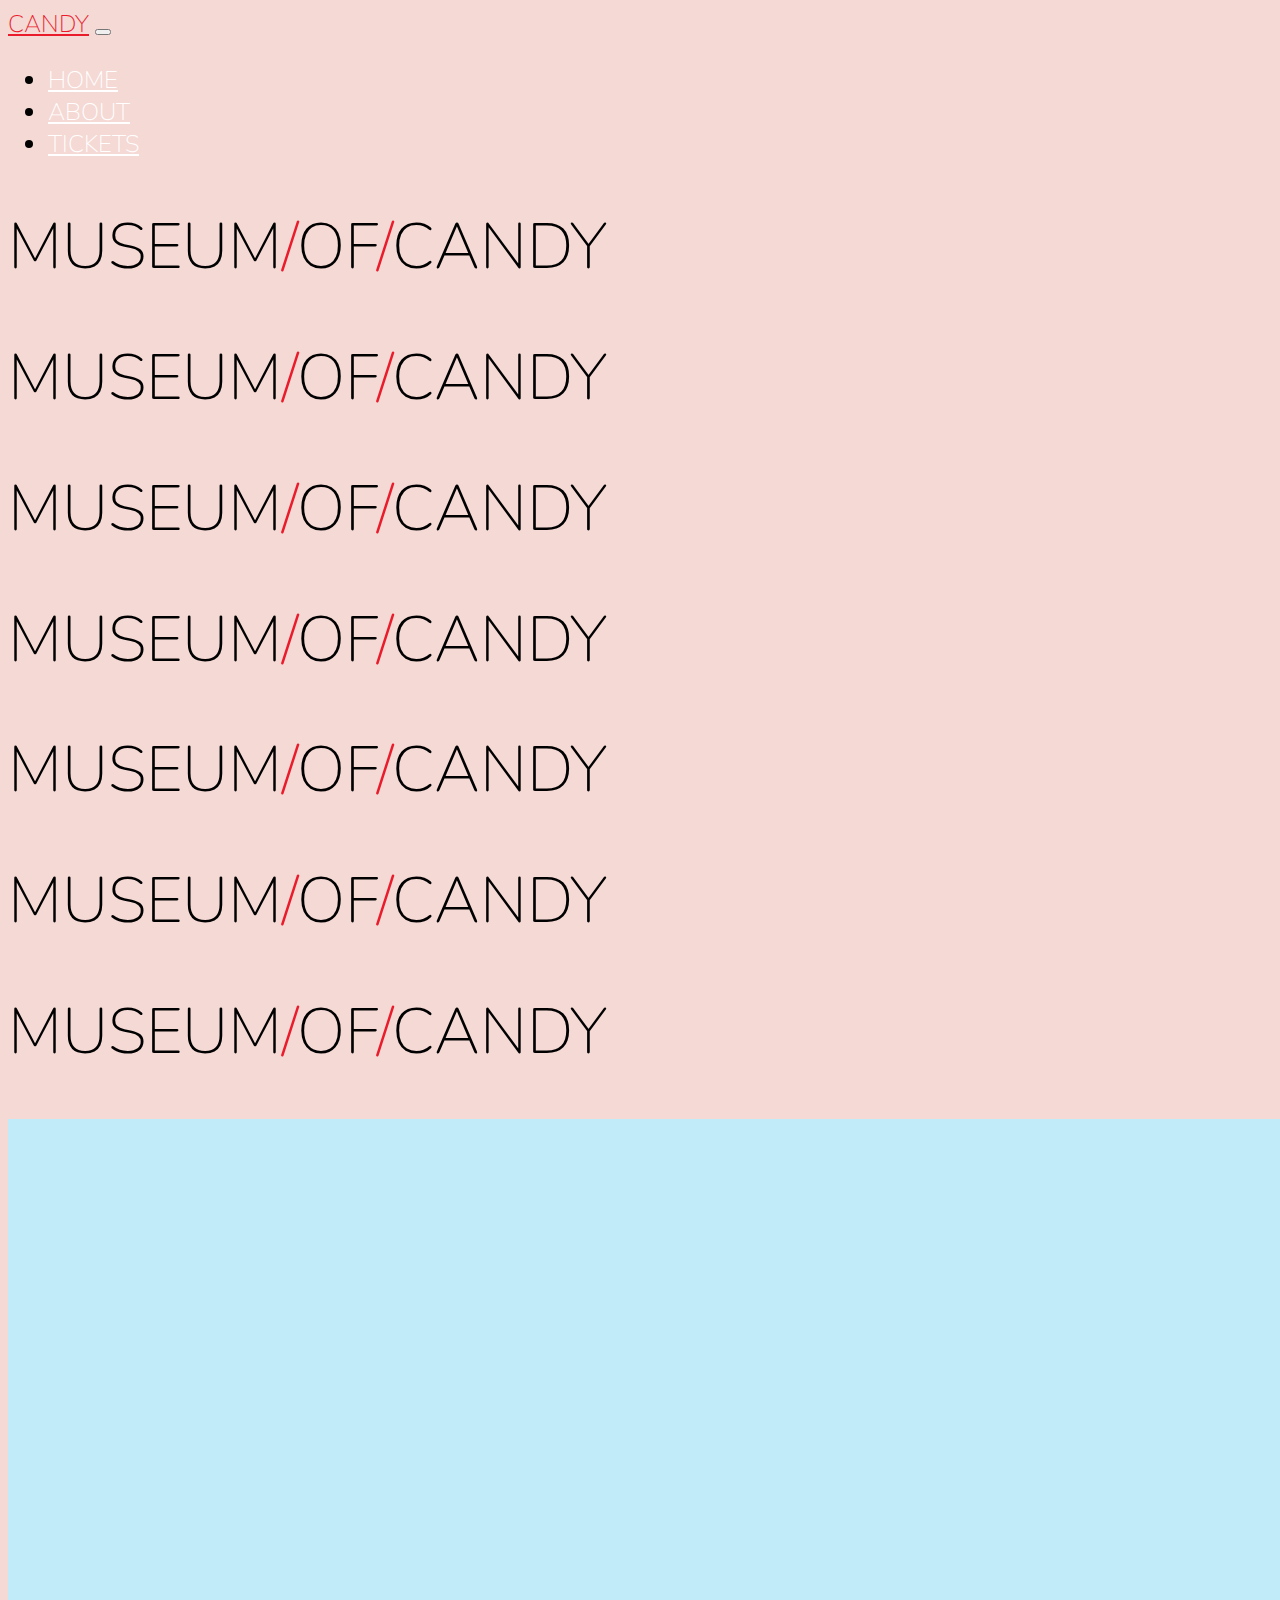
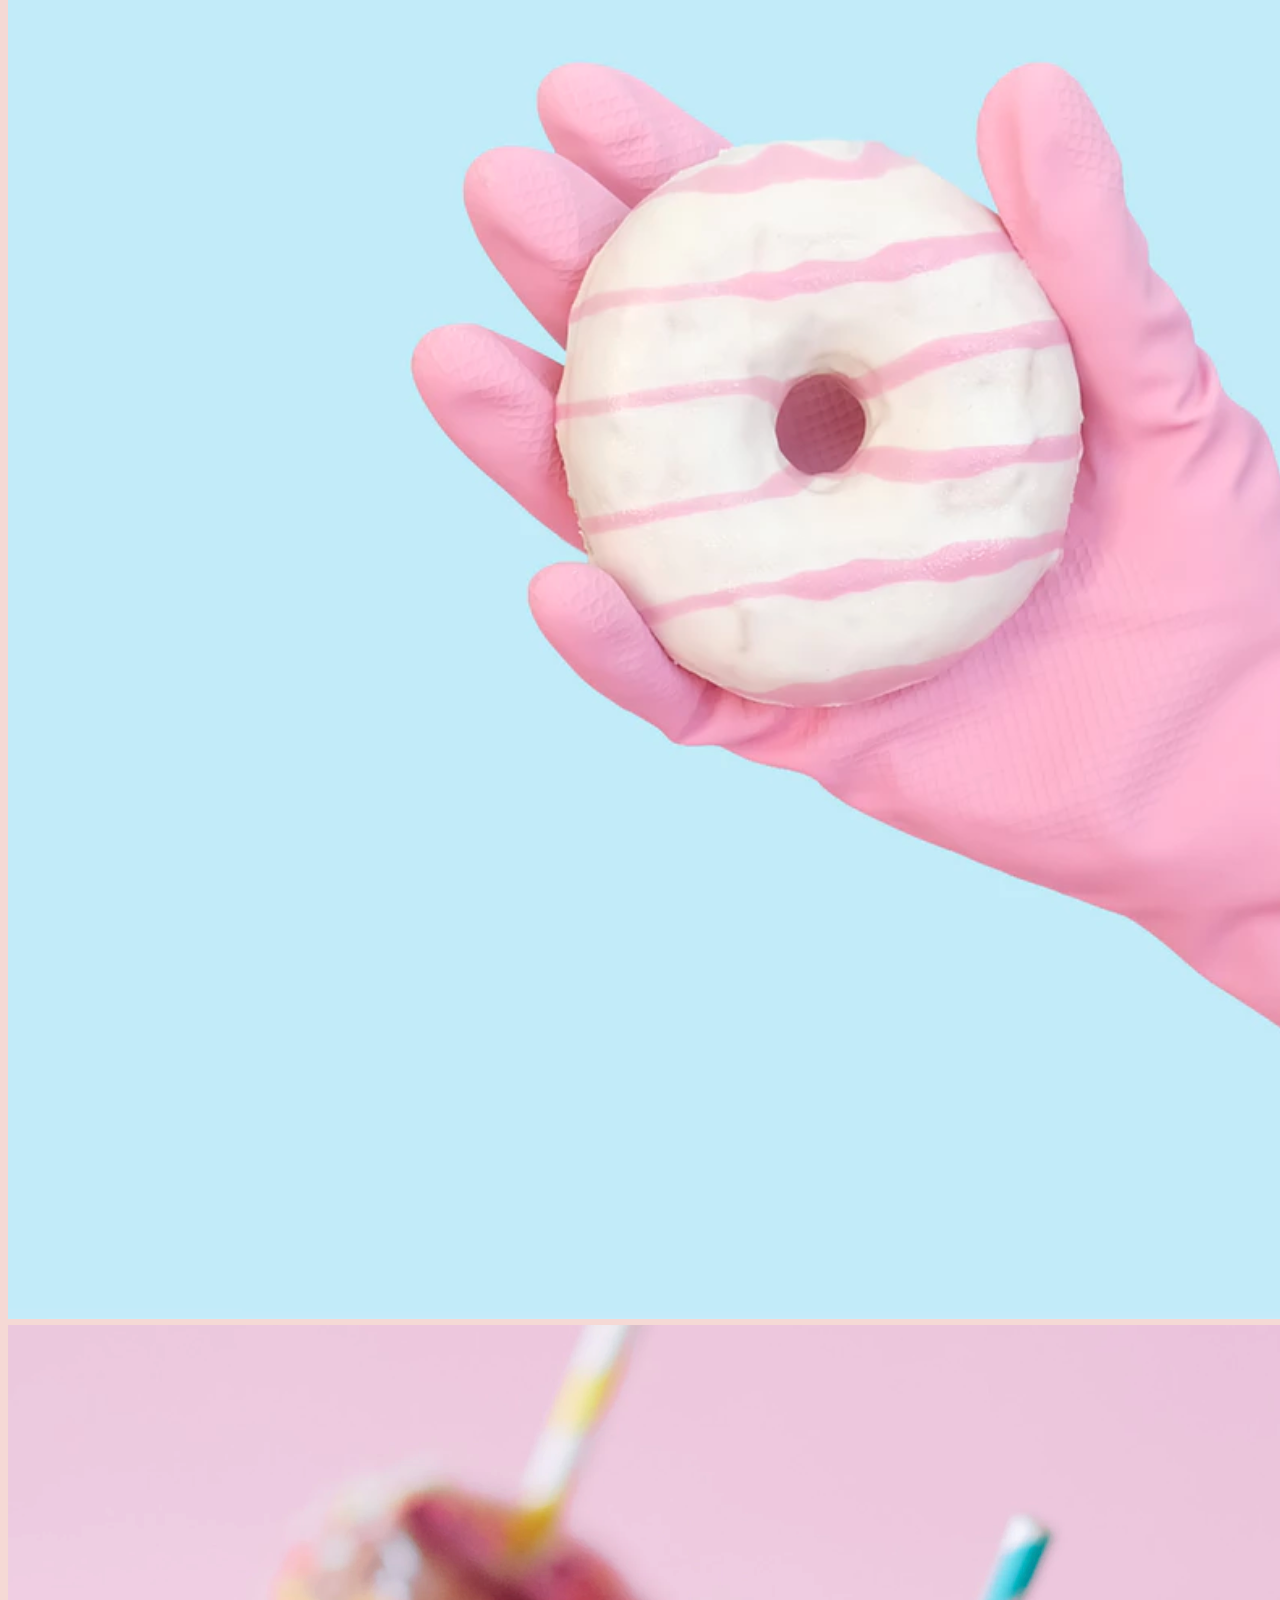
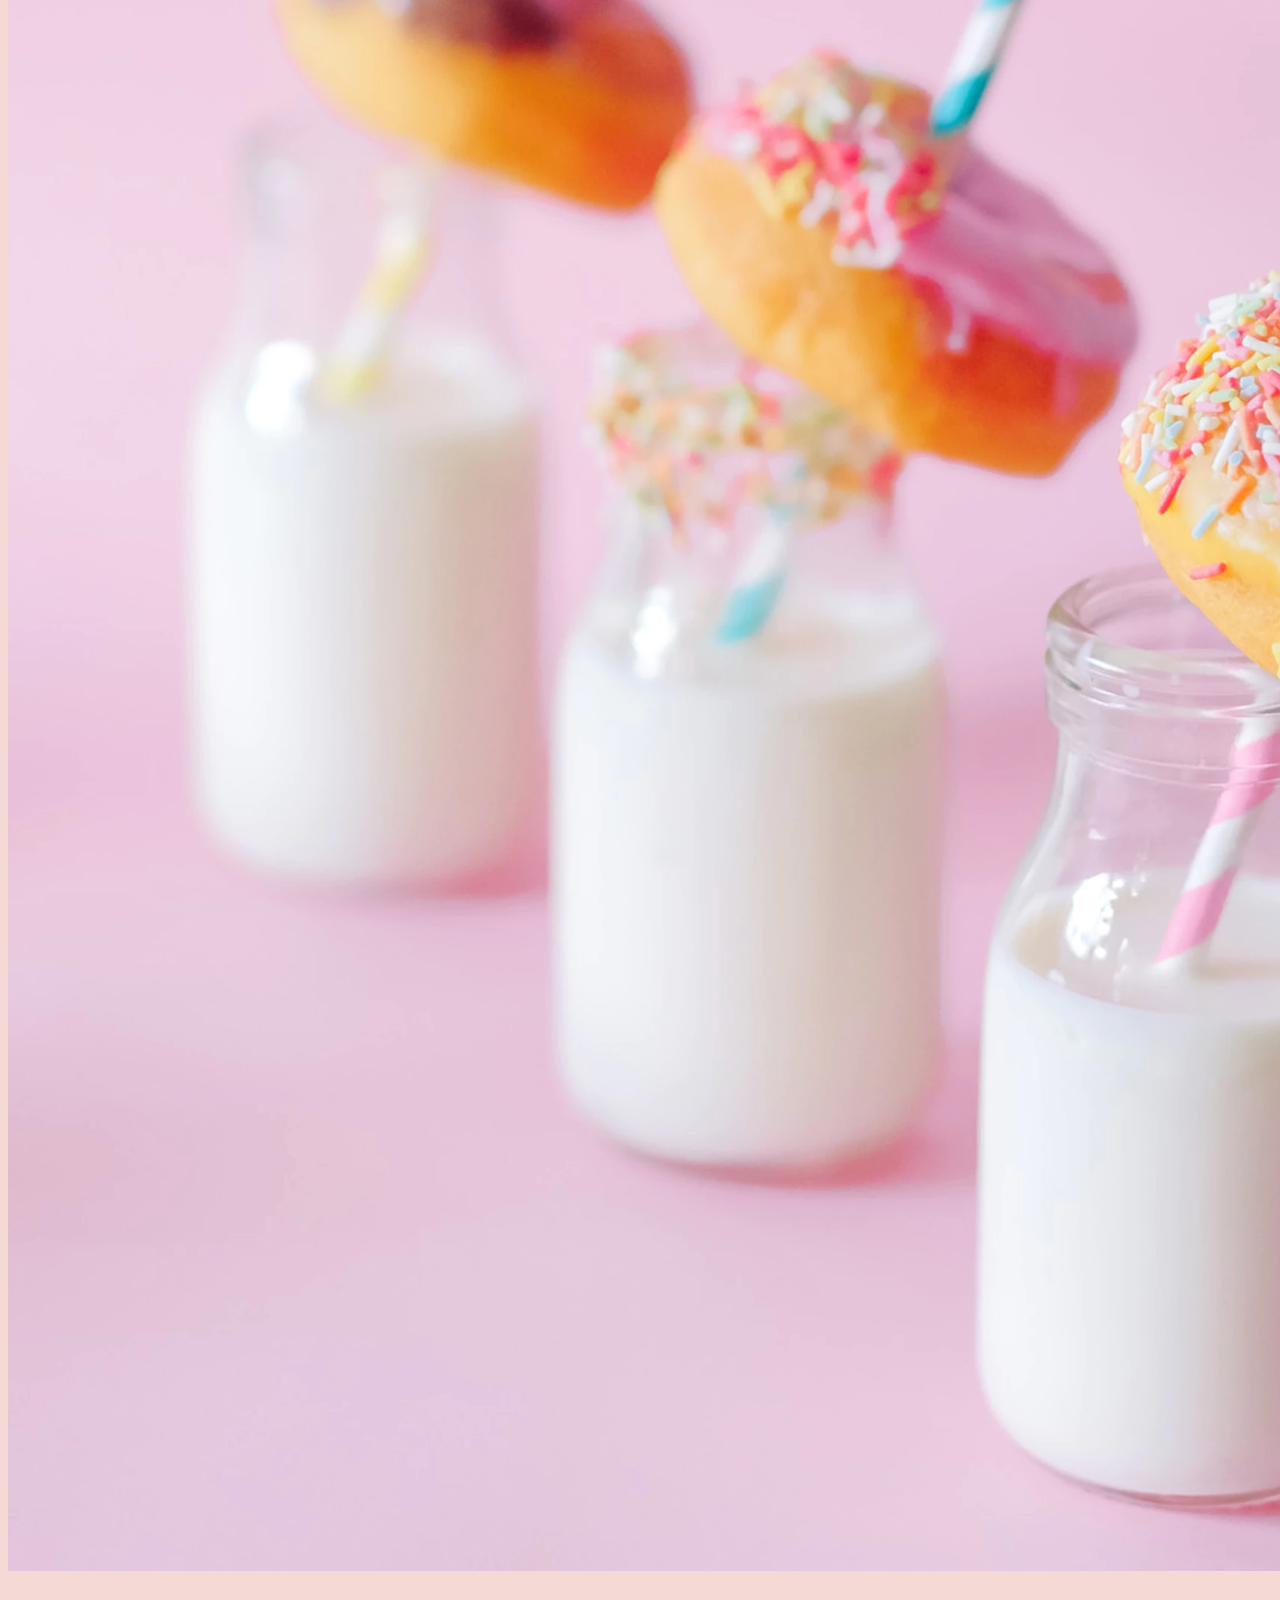
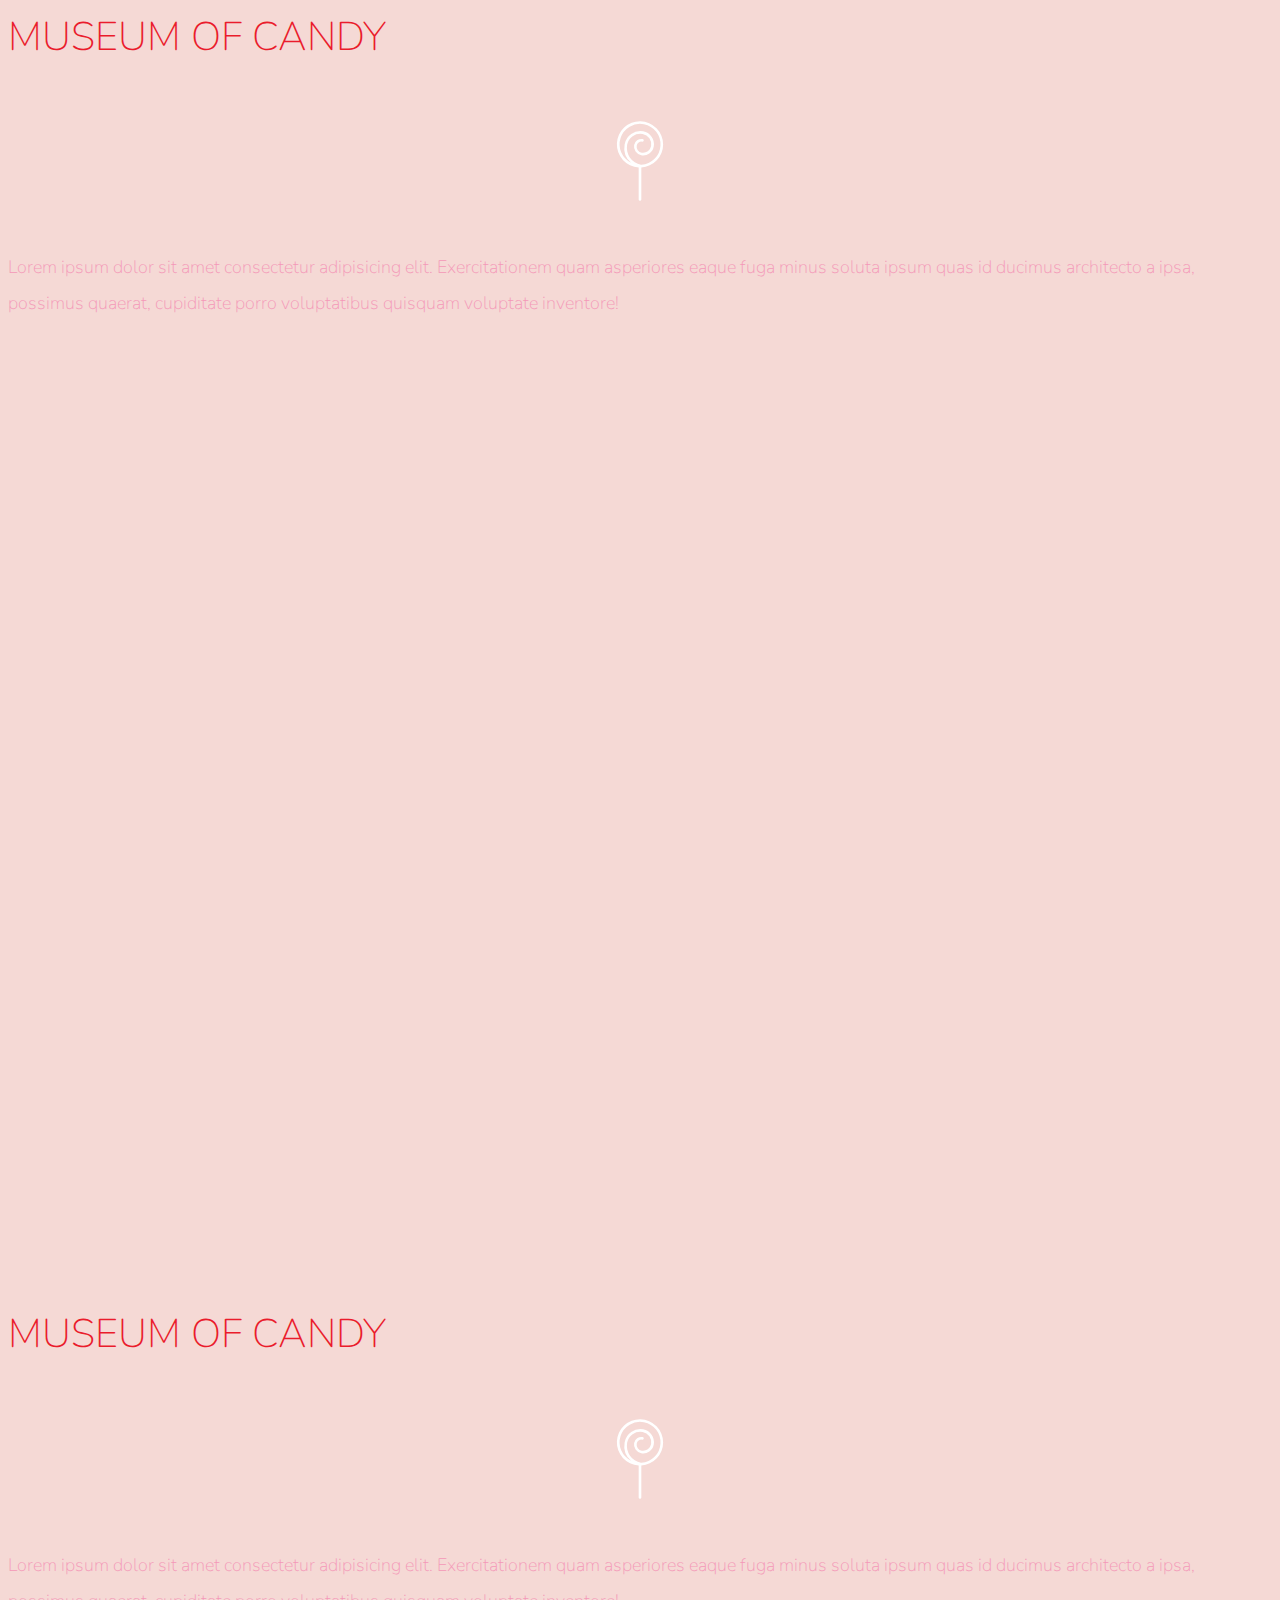
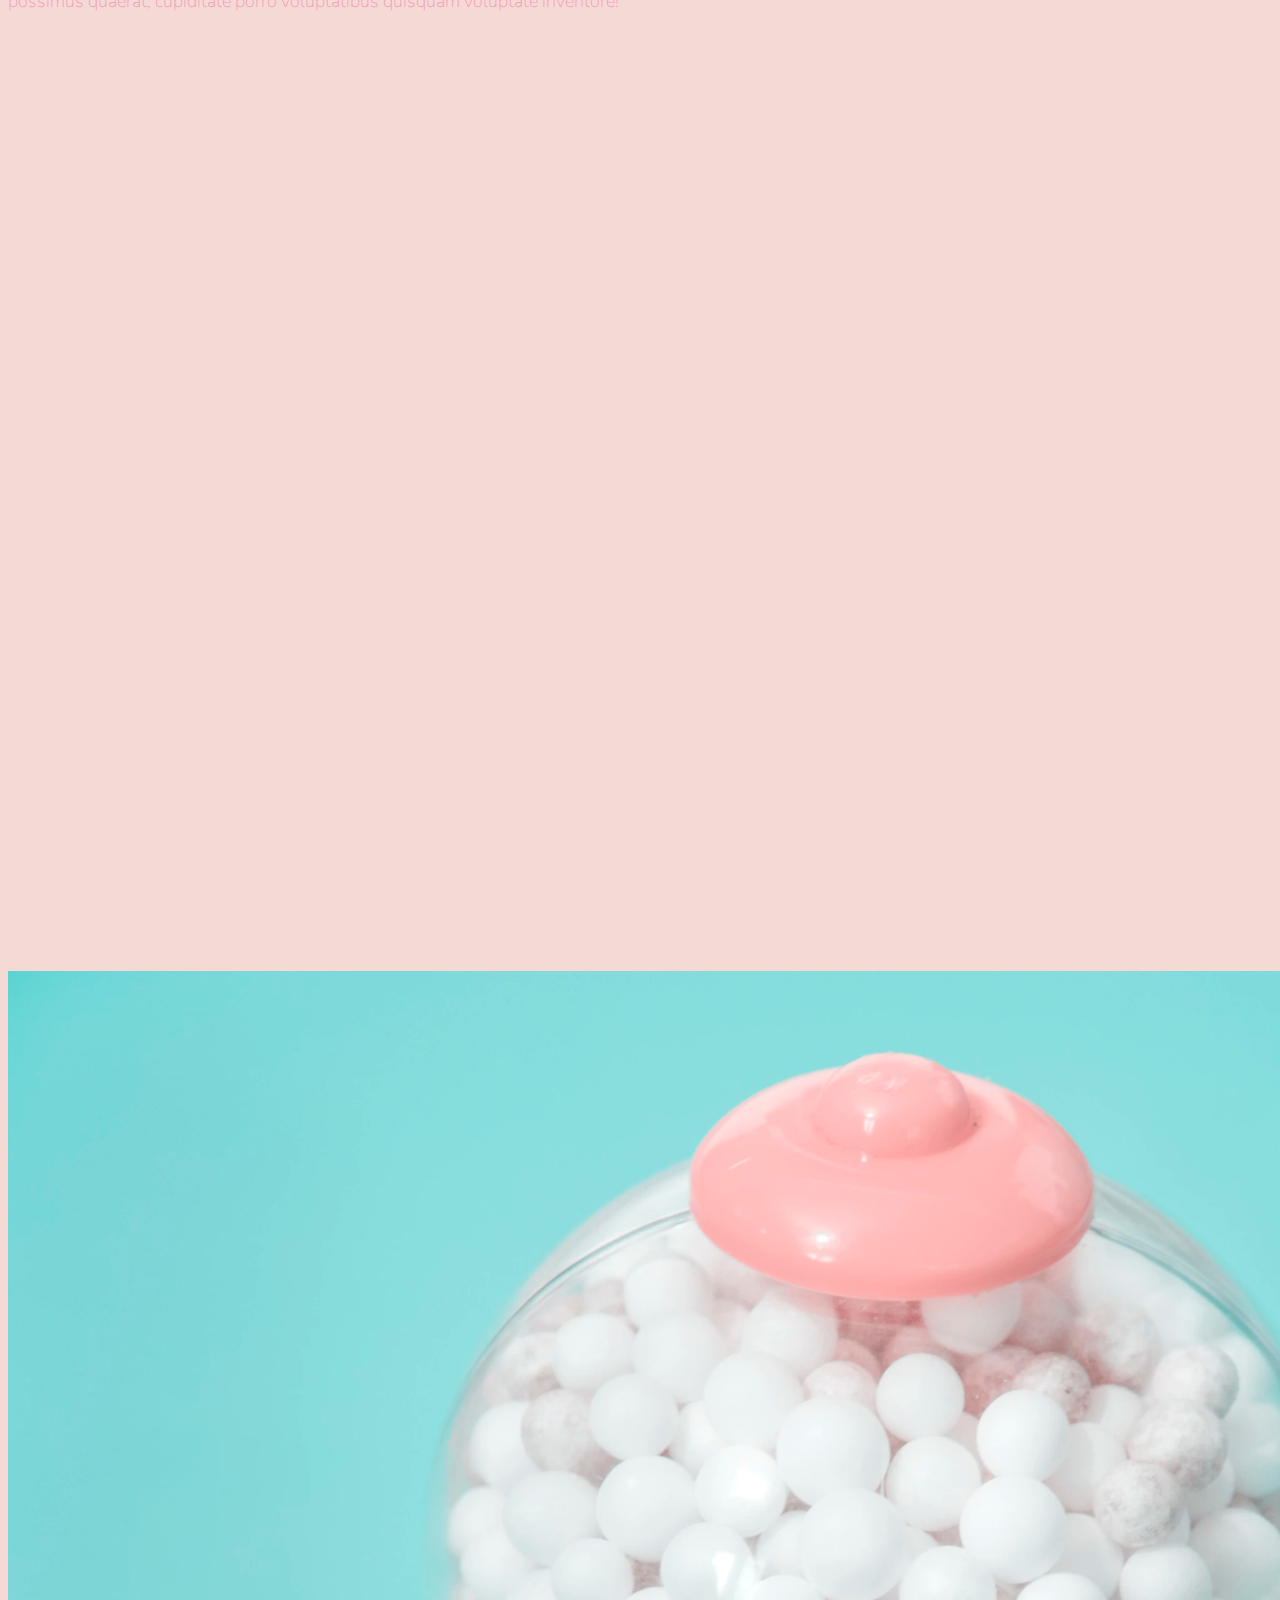
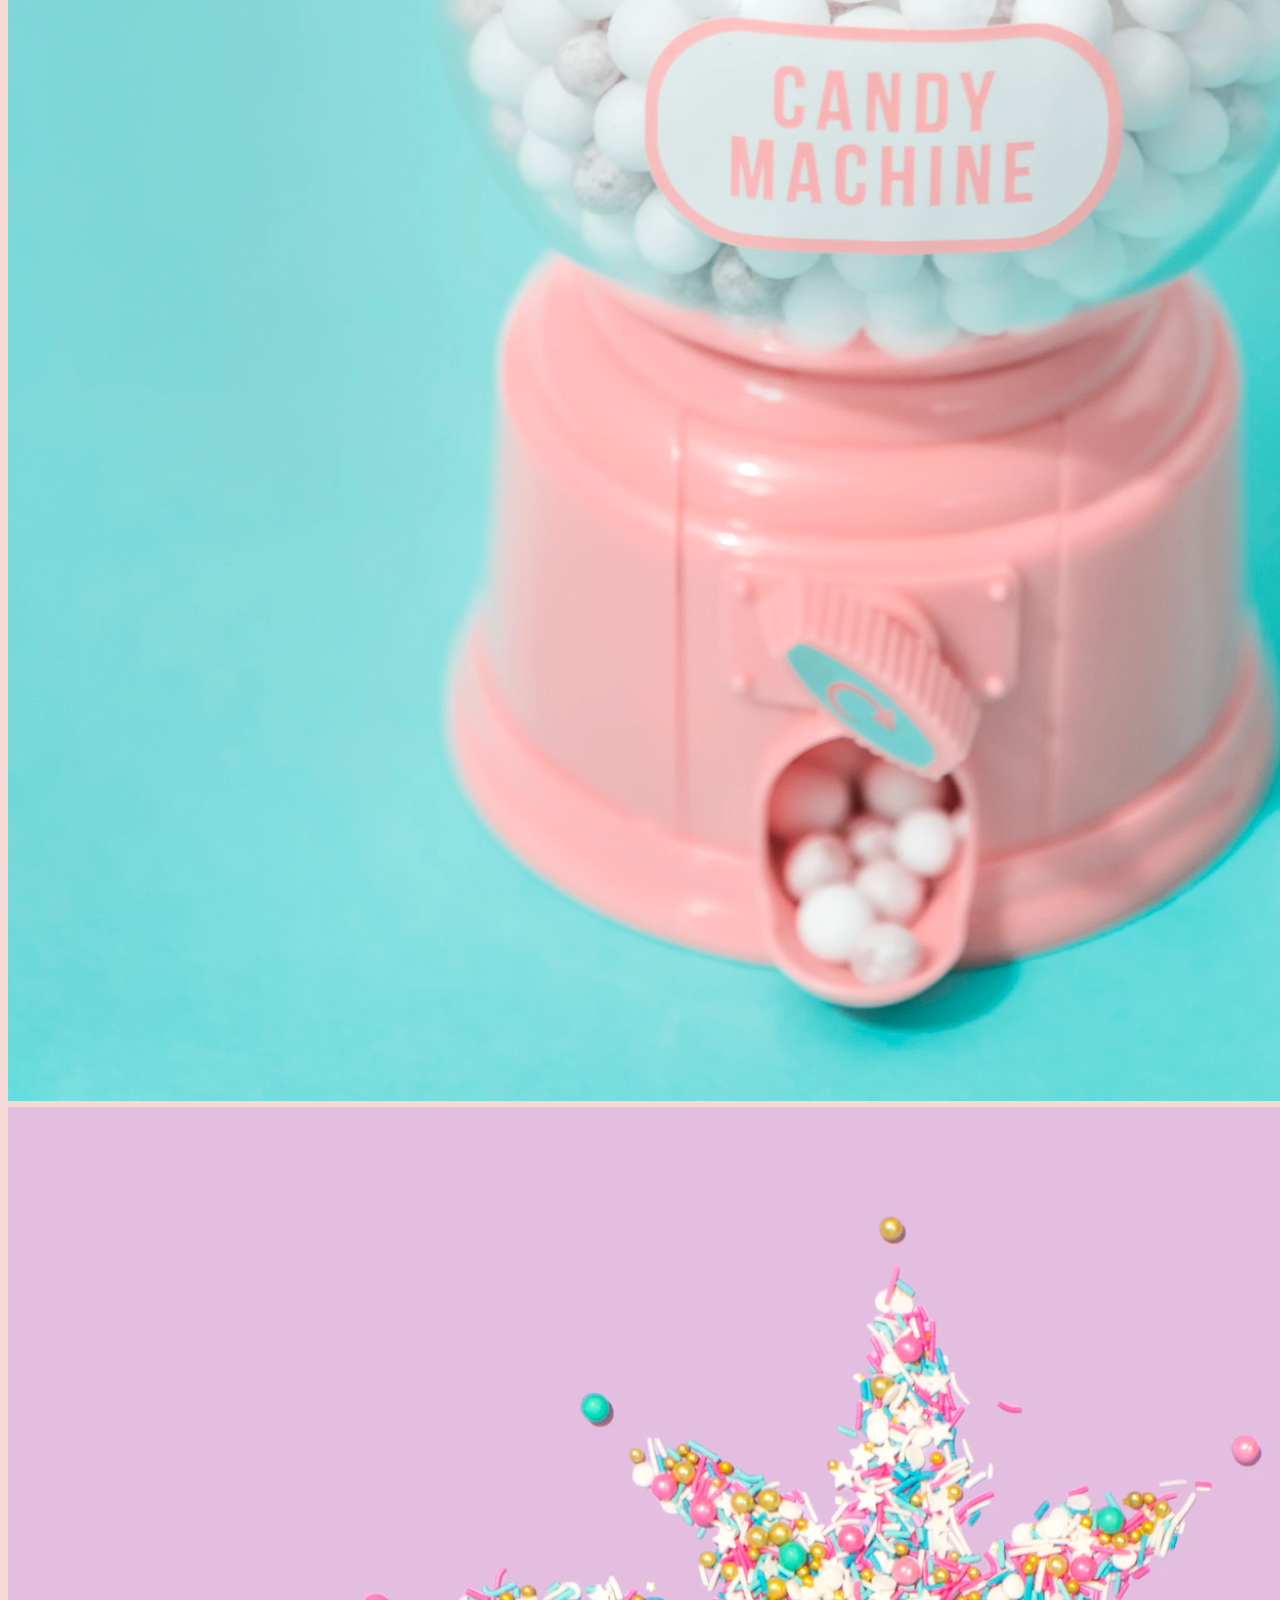
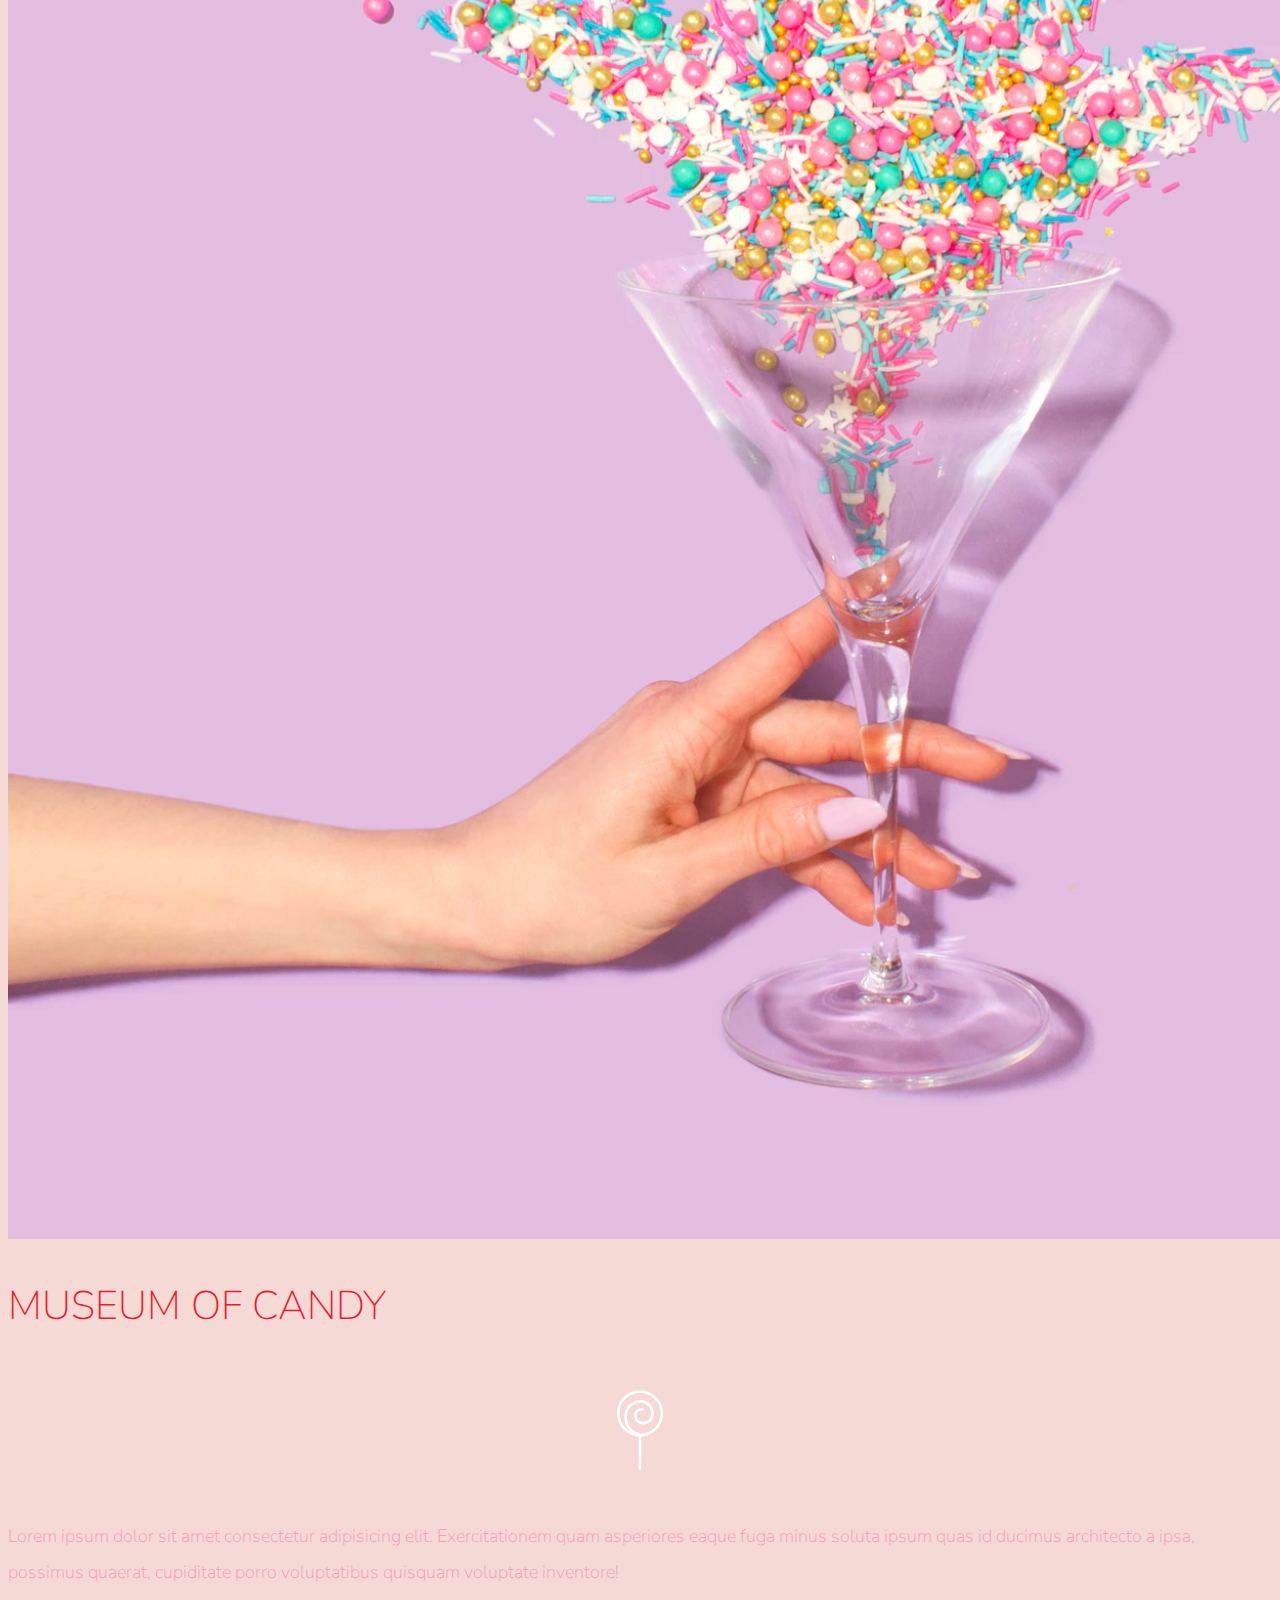
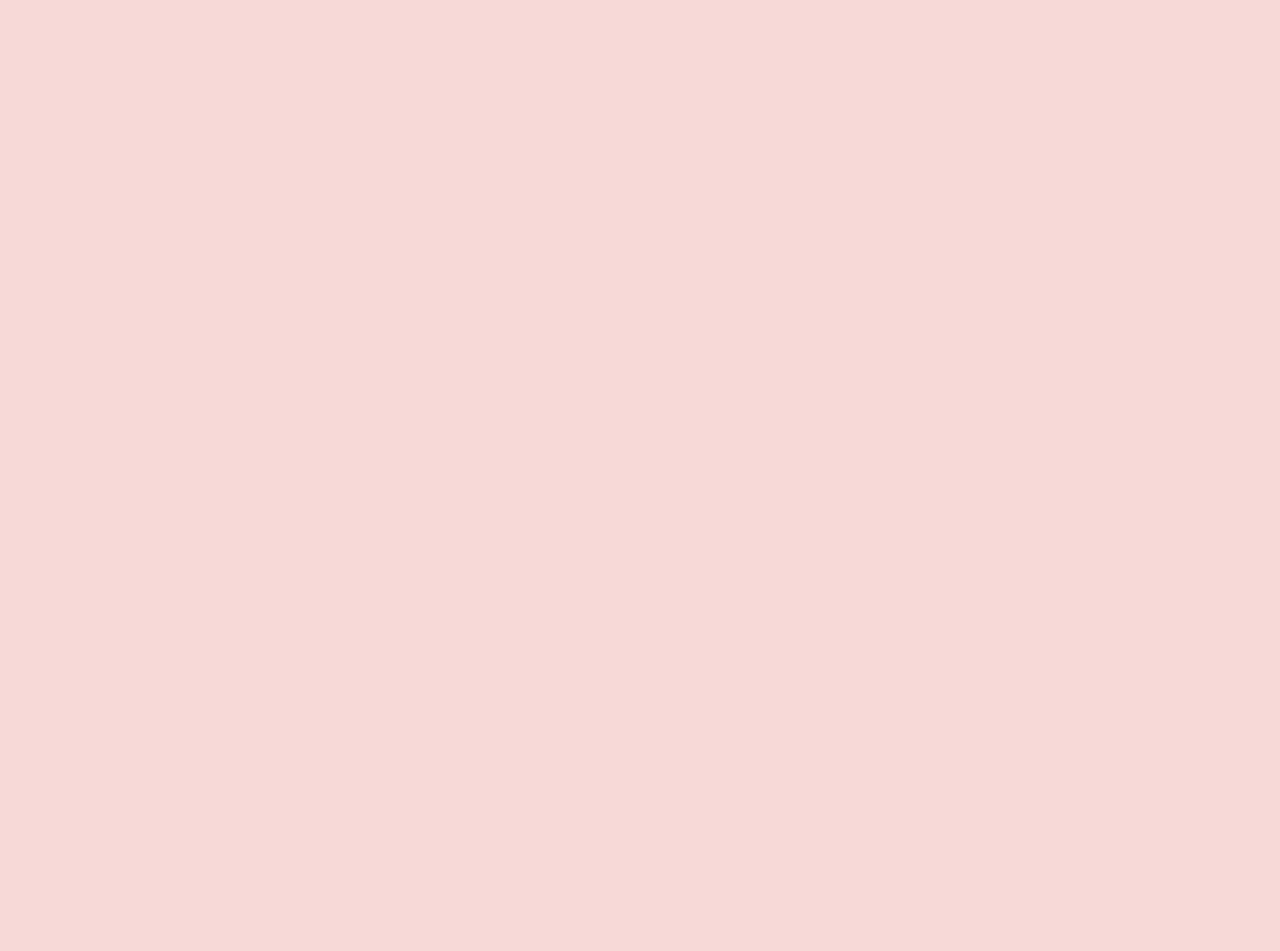
<file: portfolio-sites/museum-of-candy/index.html>
<!doctype html>
<html lang="en">

<head>
	<!-- Required meta tags -->
	<meta charset="utf-8">
	<meta name="viewport" content="width=device-width, initial-scale=1, shrink-to-fit=no">

	<!-- Google Font -->
	<link href="https://fonts.googleapis.com/css?family=Nunito:200,300,400,700" rel="stylesheet">

	<!-- Bootstrap CSS -->
	<link rel="stylesheet" href="https://stackpath.bootstrapcdn.com/bootstrap/4.1.3/css/bootstrap.min.css" integrity="sha384-MCw98/SFnGE8fJT3GXwEOngsV7Zt27NXFoaoApmYm81iuXoPkFOJwJ8ERdknLPMO" crossorigin="anonymous">

	<!-- Custom CSS -->
	<link rel="stylesheet" href="app.css">

	<title>Museum of Candy</title>
</head>

<body>
	<nav id="mainNavbar" class="navbar navbar-dark navbar-expand-md py-0 fixed-top">
		<a href="#" class="navbar-brand">CANDY</a>
		<button class="navbar-toggler" data-toggle="collapse" data-target="#navLinks" aria-label="Toggle Nav Bar">
			<span class="navbar-toggler-icon"></span>
		</button>
		<div class="collapse navbar-collapse" id="navLinks">
			<ul class="navbar-nav">
				<li class="nav-item">
					<a href="" class="nav-link">HOME</a>
				</li>
				<li class="nav-item">
					<a href="" class="nav-link">ABOUT</a>
				</li>
				<li class="nav-item">
					<a href="" class="nav-link">TICKETS</a>
				</li>
			</ul>
		</div>
	</nav>

	<section class="container-fluid px-0">
		<div class="row align-items-center">
			<div class="col-lg-6 px-0">
				<div id="headingGroup" class="text-white text-center d-none d-lg-block mt-5">
					<h1>MUSEUM<span>/</span>OF<span>/</span>CANDY</h1>
					<h1>MUSEUM<span>/</span>OF<span>/</span>CANDY</h1>
					<h1>MUSEUM<span>/</span>OF<span>/</span>CANDY</h1>
					<h1>MUSEUM<span>/</span>OF<span>/</span>CANDY</h1>
					<h1>MUSEUM<span>/</span>OF<span>/</span>CANDY</h1>
					<h1>MUSEUM<span>/</span>OF<span>/</span>CANDY</h1>
					<h1>MUSEUM<span>/</span>OF<span>/</span>CANDY</h1>
				</div>
			</div>
			<div class="col-lg-6 px-0">
				<img class="img-fluid" src="imgs/hand2.png" alt="hand">
			</div>
		</div>
	</section>

	<section class="container-fluid px-0">
		<div class="row align-items-center content">
			<div class="col-md-6 px-0 order-2 order-md-1">
				<img src="imgs/milk.png" alt="milk" class="img-fluid">
			</div>
			<div class="col-md-6 px-0 text-center order-1 order-md-2">
				<div class="row justify-content-center">
					<div class="d-flex flex-column justify-content-center col-10 col-lg-8 blurb mb-5 mb-md-0">
						<h2>MUSEUM OF CANDY</h2>
						<img src="imgs/lolli_icon.png" alt="" class="d-none d-lg-inline img">
						<p class="lead">
							Lorem ipsum dolor sit amet consectetur adipisicing elit. Exercitationem quam asperiores
							eaque fuga minus
							soluta ipsum quas id ducimus architecto a ipsa, possimus quaerat, cupiditate porro
							voluptatibus quisquam
							voluptate inventore!
						</p>
					</div>
				</div>
			</div>
		</div>

		<div class="row align-items-center content">
			<div class="col-md-6 px-0 text-center">
				<div class="row justify-content-center">
					<div class="d-flex flex-column justify-content-center col-10 col-lg-8 blurb mb-5 mb-md-0">
						<h2>MUSEUM OF CANDY</h2>
						<img src="imgs/lolli_icon.png" alt="" class="d-none d-lg-inline img">
						<p class="lead">
							Lorem ipsum dolor sit amet consectetur adipisicing elit. Exercitationem quam asperiores
							eaque fuga minus
							soluta ipsum quas id ducimus architecto a ipsa, possimus quaerat, cupiditate porro
							voluptatibus quisquam
							voluptate inventore!
						</p>
					</div>
				</div>
			</div>
			<div class="col-md-6 px-0">
				<img src="imgs/gumball.png" alt="milk" class="img-fluid">
			</div>
		</div>

		<div class="row align-items-center content">
			<div class="col-md-6 px-0 order-2 order-md-1">
				<img src="imgs/sprinkles.png" alt="milk" class="img-fluid">
			</div>
			<div class="col-md-6 px-0 text-center order-1 order-md-2">
				<div class="row justify-content-center">
					<div class="d-flex flex-column justify-content-center col-10 col-lg-8 blurb mb-5 mb-md-0">
						<h2>MUSEUM OF CANDY</h2>
						<img src="imgs/lolli_icon.png" alt="" class="d-none d-lg-inline img">
						<p class="lead">
							Lorem ipsum dolor sit amet consectetur adipisicing elit. Exercitationem quam asperiores
							eaque fuga minus
							soluta ipsum quas id ducimus architecto a ipsa, possimus quaerat, cupiditate porro
							voluptatibus quisquam
							voluptate inventore!
						</p>
					</div>
				</div>
			</div>
		</div>

	</section>

	<!-- Optional JavaScript -->
	<!-- jQuery first, then Popper.js, then Bootstrap JS -->
	<script src="https://code.jquery.com/jquery-3.3.1.slim.min.js" integrity="sha384-q8i/X+965DzO0rT7abK41JStQIAqVgRVzpbzo5smXKp4YfRvH+8abtTE1Pi6jizo" crossorigin="anonymous">
	</script>
	<script src="https://cdnjs.cloudflare.com/ajax/libs/popper.js/1.14.3/umd/popper.min.js" integrity="sha384-ZMP7rVo3mIykV+2+9J3UJ46jBk0WLaUAdn689aCwoqbBJiSnjAK/l8WvCWPIPm49" crossorigin="anonymous">
	</script>
	<script src="https://stackpath.bootstrapcdn.com/bootstrap/4.1.3/js/bootstrap.min.js" integrity="sha384-ChfqqxuZUCnJSK3+MXmPNIyE6ZbWh2IMqE241rYiqJxyMiZ6OW/JmZQ5stwEULTy" crossorigin="anonymous">
	</script>

	<script>
		$(function() {
			$(document).scroll(function() {
				var $nav = $("#mainNavbar");
				$nav.toggleClass("scrolled", $(this).scrollTop() > $nav.height());
			});
		});
	</script>

</body>

</html>
</file>
<file: portfolio-sites/museum-of-candy/app.css>
body {
    background: #f5d9d5;
    font-family: "Nunito", sans-serif;
}

.blurb {
    aspect-ratio: 1 / 1;
}

.blurb h2 {
    color: #ea1c2c;
    font-weight: 100;
    font-size: 2.5rem;
}

.blurb p {
    color: #f498b8;
    font-weight: 100;
    font-size: 1.125rem;
    line-height: 2;
}

.img {
    height: 128px;
    width: 128px;
    position: relative;
    left: calc(50% - 64px);
}

#mainNavbar {
    font-size: 1.5rem;
    font-weight: 100;
}

#mainNavbar .nav-link {
    color: white;
}

#mainNavbar .nav-link:hover {
    color: #ea1c2c;
}

#mainNavbar .navbar-brand {
    color: #ea1c2c;
    font-size: 1.5rem;
}

#headingGroup span {
    color: #ea1c2c;
}

#headingGroup h1 {
    font-weight: 100;
    font-size: 4rem;
}

.navbar.scrolled {
    background: rgb(222, 192, 222);
    transition: background 200ms;
}

@media (max-width: 1200px) {
    #headingGroup h1 {
        font-weight: 100;
        font-size: 3rem;
    }
}
</file>
